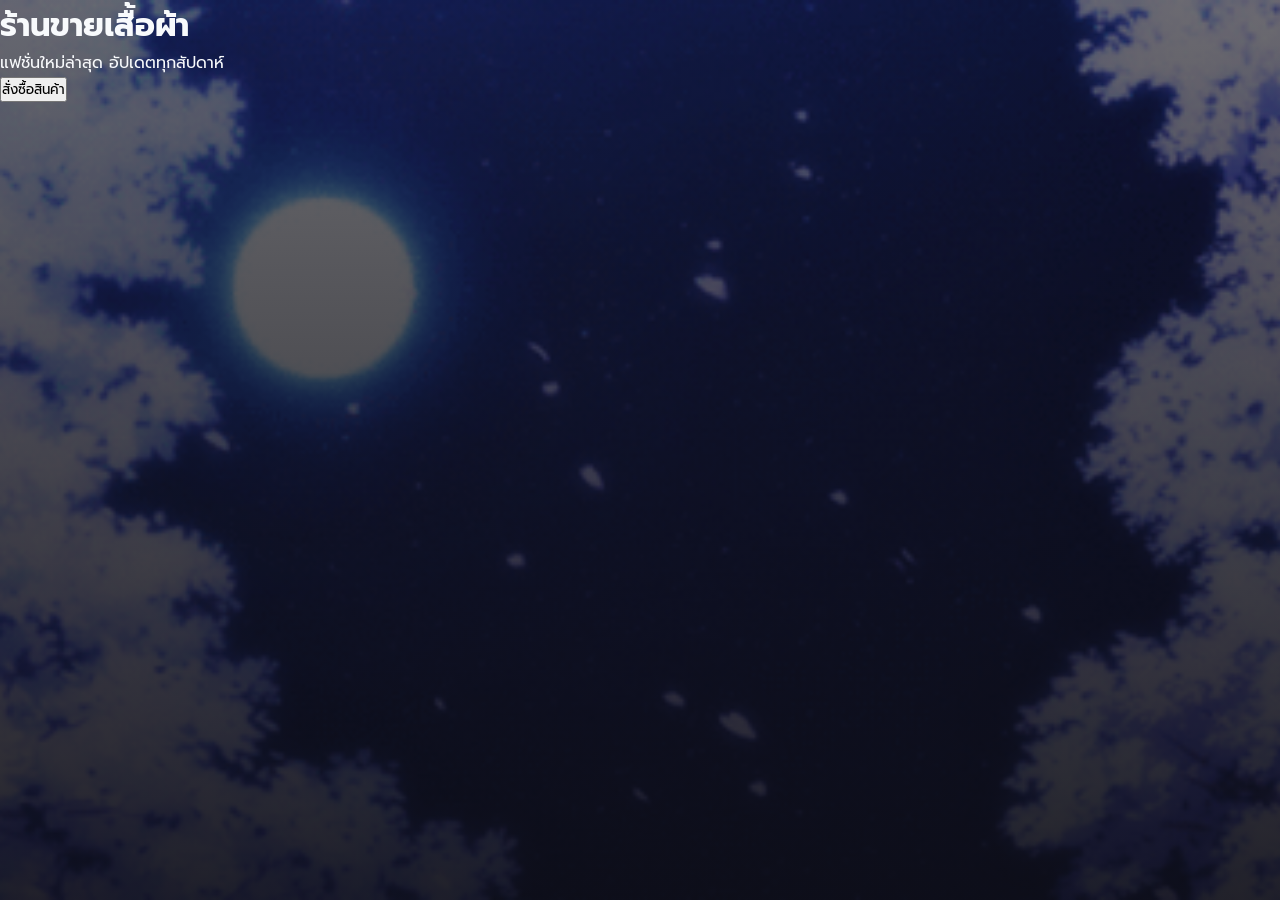
<file: tset.html>
<!DOCTYPE html>
<html lang="en">
<head>
    <meta charset="UTF-8">
    <meta name="viewport" content="width=device-width, initial-scale=1.0">
    <title>Document</title>
    <link rel="stylesheet" href="css/style.css">
</head>
<body>
    <div class="hero">
        <h1>ร้านขายเสื้อผ้า</h1>
        <p>แฟชั่นใหม่ล่าสุด อัปเดตทุกสัปดาห์</p>
<a href="https://docs.google.com/forms/d/e/1FAIpQLSdHuNTjNE2QooN9HZYZXLo2IUcR6u0JDIS9aHrym4IGhgOBmA/viewform?usp=dialog" target="_blank">
    <button>สั่งซื้อสินค้า</button>
</a>
    </div>
</body>
</html>
</file>
<file: css/style.css>
@import url('https://fonts.googleapis.com/css2?family=Prompt:wght@300;400;600;800&display=swap');

/* ==========================================================================
   1. VARIABLES & CORE SETTINGS (ตั้งค่าธีมสีม่วง-ดำ และฟอนต์)
   ========================================================================== */
:root {
    --primary: #8b5cf6;
    --primary-hover: #7c3aed;
    --primary-glow: rgba(139, 92, 246, 0.5);
    --text-main: #f8fafc;
    --text-muted: #cbd5e1;
    --glass-bg: rgba(12, 12, 16, 0.75); /* กล่องกระจกดำโปร่งแสง */
    --glass-border: rgba(255, 255, 255, 0.06);
}

* {
    margin: 0;
    padding: 0;
    box-sizing: border-box;
    font-family: 'Prompt', sans-serif;
}

/* ตั้งค่าพื้นหลังหลักที่นี่ที่เดียว! 
   ล็อกรูปดวงจันทร์ (bg2.gif) ไว้กับที่ เวลาเลื่อนเมาส์เนื้อหาเว็บจะเลื่อนผ่าน แต่รูปหลังจะนิ่งสวยงาม 
*/
body {
    background-color: #030305;
    background-image: radial-gradient(circle at top, rgba(139, 92, 246, 0.15) 0%, transparent 60%), 
                      url('../img/bg2.gif'); 
    background-attachment: fixed;
    background-size: cover;
    background-position: center;
    color: var(--text-main);
    line-height: 1.6;
}

a {
    text-decoration: none;
    color: inherit;
    transition: all 0.3s ease;
}

/* エフェクト กล่องกระจกใสสะท้อนพื้นหลัง (Glassmorphism) */
.glass-effect {
    background: var(--glass-bg);
    backdrop-filter: blur(12px);
    -webkit-backdrop-filter: blur(12px);
    border: 1px solid var(--glass-border);
}

/* ==========================================================================
   2. HEADER & NAVIGATION (ส่วนหัวและเมนูหลัก)
   ========================================================================== */
.site-header {
    padding: 20px 5%;
    display: flex;
    justify-content: space-between;
    align-items: center;
    border-bottom: 1px solid var(--glass-border);
}

.logo {
    font-size: 28px;
    font-weight: 800;
    letter-spacing: 1px;
}

.logo span {
    color: var(--primary);
    text-shadow: 0 0 15px var(--primary-glow);
}

.header-info {
    display: flex;
    gap: 25px;
    font-size: 14px;
    font-weight: 600;
}

.status-online {
    color: #4ade80;
    text-shadow: 0 0 8px rgba(74, 222, 128, 0.4);
}

.main-nav {
    position: sticky;
    top: 0;
    z-index: 1000;
    border-bottom: 1px solid var(--glass-border);
}

.nav-container {
    display: flex;
    justify-content: space-between;
    align-items: center;
    padding: 0 5%;
}

.nav-links {
    list-style: none;
    display: flex;
}

.nav-links li a {
    display: block;
    padding: 18px 25px;
    font-weight: 400;
    position: relative;
}

.nav-links li a::after {
    content: '';
    position: absolute;
    bottom: 0;
    left: 0;
    width: 0%;
    height: 3px;
    background-color: var(--primary);
    transition: width 0.3s ease;
    box-shadow: 0 -2px 10px var(--primary-glow);
}

.nav-links li a:hover::after, .nav-links li a.active::after {
    width: 100%;
}

.nav-links li a:hover, .nav-links li a.active {
    color: var(--primary);
}

.search-box {
    display: flex;
    background: rgba(0,0,0,0.5);
    border: 1px solid var(--glass-border);
    border-radius: 6px;
    overflow: hidden;
}

.search-box input {
    background: transparent;
    border: none;
    padding: 8px 15px;
    color: white;
    outline: none;
    width: 200px;
}

.search-box button {
    background: var(--primary);
    border: none;
    padding: 8px 15px;
    color: white;
    cursor: pointer;
    transition: 0.3s;
}

.search-box button:hover {
    background: var(--primary-hover);
}

/* ==========================================================================
   3. BANNER SECTION (ปรับให้โปร่งใส เพื่อทะลุเห็นพื้นหลังดวงจันทร์หลัก)
   ========================================================================== */
.banner {
    height: 460px;
    display: flex;
    justify-content: center;
    align-items: center;
    text-align: center;
    position: relative;
    background: transparent; /* ลบรูปภาพกลุ่มคนออกถาวร และเปิดให้โปร่งใส */
}

/* เพิ่มเลเยอร์มืดเคลือบเงาบางๆ สไตล์ภาพยนตร์ เพื่อให้ข้อความโดดเด่น */
.banner::before {
    content: '';
    position: absolute;
    top: 0; left: 0; right: 0; bottom: 0;
    background: linear-gradient(to bottom, rgba(5,5,5,0.2) 0%, rgba(5,5,5,0.7) 100%);
    z-index: 1;
}

.banner-content {
    position: relative;
    z-index: 2;
}

.banner-content h1 {
    font-size: 58px;
    font-weight: 800;
    margin-bottom: 15px;
    text-shadow: 0 4px 12px rgba(0,0,0,0.8);
}

.banner-content h1 span {
    color: var(--primary);
    text-shadow: 0 0 20px var(--primary-glow);
}

.banner-content p {
    font-size: 18px;
    color: var(--text-muted);
    margin-bottom: 35px;
    text-shadow: 0 2px 5px rgba(0,0,0,0.6);
}

.btn-glow {
    background: var(--primary);
    color: white;
    border: none;
    padding: 14px 45px;
    font-size: 16px;
    font-weight: 600;
    border-radius: 8px;
    cursor: pointer;
    transition: all 0.3s ease;
    box-shadow: 0 0 20px var(--primary-glow);
}

.btn-glow:hover {
    background: var(--primary-hover);
    box-shadow: 0 0 30px var(--primary-glow);
    transform: translateY(-3px);
}

/* ==========================================================================
   4 & 5. LAYOUT SYSTEM & CONTENT CARDS (ระบบจัดรูปแบบหน้าเว็บ ซ้าย-ขวา)
   ========================================================================== */
.layout-container {
    display: flex;
    gap: 35px;
    padding: 40px 5%;
    max-width: 1400px;
    margin: 0 auto;
}

.content-area {
    flex: 3;
}

.section-title {
    margin-bottom: 30px;
    display: inline-block;
    border-bottom: 3px solid var(--primary);
    padding-bottom: 10px;
    font-weight: 600;
}

.grid-container {
    display: grid;
    grid-template-columns: repeat(auto-fit, minmax(280px, 1fr));
    gap: 25px;
}

.card {
    border-radius: 12px;
    overflow: hidden;
    transition: transform 0.3s ease, box-shadow 0.3s ease, border-color 0.3s ease;
}

.card:hover {
    transform: translateY(-5px);
    box-shadow: 0 15px 35px rgba(0,0,0,0.6), 0 0 20px var(--primary-glow);
    border-color: var(--primary);
}

.card-img-placeholder {
    height: 150px;
    background: rgba(255, 255, 255, 0.02);
    display: flex;
    justify-content: center;
    align-items: center;
    font-size: 45px;
    border-bottom: 1px solid var(--glass-border);
}

.card-body {
    padding: 25px;
}

.card-body h3 { margin-bottom: 12px; font-size: 20px; font-weight: 600; }
.card-body p { color: var(--text-muted); font-size: 14px; margin-bottom: 25px; }

.btn-outline {
    background: transparent;
    border: 1px solid var(--primary);
    color: var(--text-main);
    padding: 10px 20px;
    border-radius: 6px;
    cursor: pointer;
    transition: all 0.3s;
    width: 100%;
    font-weight: 600;
}

.btn-outline:hover {
    background: var(--primary);
    box-shadow: 0 0 15px var(--primary-glow);
}

/* SIDEBAR (แถบเมนูด้านข้าง) */
.sidebar {
    flex: 1;
    display: flex;
    flex-direction: column;
    gap: 30px;
}

.quick-links-wrap {
    display: grid;
    grid-template-columns: repeat(auto-fit, minmax(280px, 1fr));
    gap: 25px;
    max-width: 1400px;
    margin: 0 auto;
    padding: 20px 5% 60px;
}

.widget {
    border-radius: 12px;
    padding: 25px;
}

.widget h3 {
    margin-bottom: 20px;
    color: var(--primary);
    font-size: 18px;
    font-weight: 600;
    border-bottom: 1px solid var(--glass-border);
    padding-bottom: 10px;
}

.category-list {
    list-style: none;
}

.category-list li {
    margin-bottom: 15px;
}

.category-list li a {
    color: var(--text-muted);
    display: block;
}

.category-list li a:hover {
    color: white;
    transform: translateX(5px);
}

.promo-widget {
    border: 1px solid var(--primary);
    box-shadow: inset 0 0 20px var(--primary-glow);
}

.promo-content {
    text-align: center;
}

.promo-content h3 {
    color: white;
    text-shadow: 0 0 10px var(--primary-glow);
    border: none;
    padding: 0;
}

.promo-content p {
    font-size: 14px;
    margin-bottom: 20px;
    color: var(--text-muted);
}

.btn-glow-small {
    background: white;
    color: #5b21b6;
    border: none;
    padding: 10px 25px;
    border-radius: 6px;
    font-weight: 600;
    cursor: pointer;
    transition: 0.3s;
}

.btn-glow-small:hover {
    background: #e2e8f0;
    transform: scale(1.05);
}

/* ==========================================================================
   6. FOOTER SECTION (ส่วนท้ายเว็บ)
   ========================================================================== */
.site-footer {
    padding: 50px 5% 30px;
    margin-top: 60px;
    border-top: 1px solid var(--glass-border);
}

.footer-container {
    display: flex;
    justify-content: space-between;
    align-items: center;
    margin-bottom: 30px;
}

.footer-brand h3 { font-weight: 800; font-size: 22px; }
.footer-brand span { color: var(--primary); }
.footer-brand p { color: var(--text-muted); font-size: 14px; }

.footer-links a {
    margin-left: 25px;
    color: var(--text-muted);
    font-size: 14px;
}

.footer-links a:hover {
    color: var(--primary);
}

.footer-social {
    display: flex;
    align-items: center;
    gap: 14px;
}

.social-icon-btn {
    display: flex;
    align-items: center;
    justify-content: center;
    width: 38px;
    height: 38px;
    border-radius: 50%;
    background: rgba(255,255,255,0.06);
    border: 1px solid var(--glass-border);
    color: var(--text-muted);
    transition: all 0.25s ease;
}

.social-icon-btn svg {
    width: 18px;
    height: 18px;
}

.social-icon-btn:hover {
    color: white;
    background: var(--primary);
    border-color: var(--primary);
    box-shadow: 0 0 16px var(--primary-glow);
    transform: translateY(-2px);
}

/* ---------------------------------------------------------------
   ANNOUNCEMENT BOARD (กระดานมาระกาศ - หน้าหลัก)
   --------------------------------------------------------------- */
.announce-board-wrap {
    padding: 60px 5% 20px;
    position: relative;
    z-index: 5;
    max-width: 1200px;
    margin: 0 auto;
}

.announce-board-wrap > .section-title-center {
    text-align: center;
    margin-bottom: 30px;
    font-size: 22px;
}

.announce-grid {
    display: grid;
    grid-template-columns: repeat(auto-fit, minmax(280px, 1fr));
    gap: 22px;
}

.announce-card {
    position: relative;
    background: var(--glass-bg);
    backdrop-filter: blur(14px);
    -webkit-backdrop-filter: blur(14px);
    border: 1px solid var(--glass-border);
    border-radius: 16px;
    padding: 26px 24px;
    overflow: hidden;
    transition: transform 0.3s ease, box-shadow 0.3s ease, border-color 0.3s ease;
}

.announce-card:hover {
    transform: translateY(-6px);
    box-shadow: 0 18px 40px rgba(0,0,0,0.55), 0 0 24px var(--primary-glow);
    border-color: var(--primary);
}

.announce-card-featured {
    border-color: rgba(139, 92, 246, 0.5);
    background: linear-gradient(160deg, rgba(139, 92, 246, 0.12), var(--glass-bg) 60%);
}

.announce-card-glow {
    position: absolute;
    top: -60px;
    right: -60px;
    width: 160px;
    height: 160px;
    background: radial-gradient(circle, var(--primary-glow), transparent 70%);
    pointer-events: none;
}

.announce-pin {
    position: absolute;
    top: 18px;
    right: 18px;
    font-size: 11px;
    font-weight: 700;
    background: var(--primary);
    color: white;
    padding: 4px 12px;
    border-radius: 20px;
    box-shadow: 0 0 14px var(--primary-glow);
}

.announce-card-icon {
    width: 52px;
    height: 52px;
    border-radius: 14px;
    display: flex;
    align-items: center;
    justify-content: center;
    font-size: 24px;
    margin-bottom: 16px;
}

.announce-icon-update {
    background: rgba(139, 92, 246, 0.18);
}

.announce-icon-event {
    background: rgba(250, 204, 21, 0.18);
}

.announce-icon-notice {
    background: rgba(96, 165, 250, 0.18);
}

.announce-card h3 {
    font-size: 16px;
    font-weight: 700;
    margin-bottom: 8px;
    line-height: 1.4;
}

.announce-card p {
    font-size: 13.5px;
    color: var(--text-muted);
    line-height: 1.7;
    margin-bottom: 20px;
}

.announce-card-footer {
    display: flex;
    align-items: center;
    justify-content: space-between;
    gap: 10px;
}

.announce-tag {
    flex-shrink: 0;
    font-size: 11.5px;
    font-weight: 700;
    padding: 5px 12px;
    border-radius: 20px;
    white-space: nowrap;
}

.announce-tag-update {
    background: rgba(139, 92, 246, 0.15);
    color: var(--primary);
}

.announce-tag-event {
    background: rgba(250, 204, 21, 0.15);
    color: #facc15;
}

.announce-tag-notice {
    background: rgba(96, 165, 250, 0.15);
    color: #60a5fa;
}

.announce-date {
    font-size: 12px;
    color: rgba(255,255,255,0.35);
    white-space: nowrap;
}

/* ---------------------------------------------------------------
   NAV DROPDOWN (เมนูย่อย "เกี่ยวกับเซิร์ฟเวอร์" บน navbar)
   --------------------------------------------------------------- */
.nav-dropdown {
    position: relative;
}

.nav-dropdown-toggle {
    background: none;
    border: none;
    color: var(--text-main);
    font: inherit;
    cursor: pointer;
    display: flex;
    align-items: center;
    gap: 6px;
    padding: 18px 25px;
    white-space: nowrap;
}

.nav-dropdown-toggle:hover,
.nav-dropdown-toggle.active {
    color: var(--primary);
}

.nav-dropdown-arrow {
    font-size: 11px;
    transition: transform 0.25s ease;
}

.nav-dropdown.open .nav-dropdown-arrow {
    transform: rotate(180deg);
}

.nav-dropdown-menu {
    position: absolute;
    top: calc(100% + 14px);
    left: 50%;
    transform: translateX(-50%);
    min-width: 200px;
    background: var(--glass-bg);
    backdrop-filter: blur(16px);
    -webkit-backdrop-filter: blur(16px);
    border: 1px solid var(--glass-border);
    border-radius: 12px;
    padding: 8px;
    display: none;
    flex-direction: column;
    gap: 2px;
    box-shadow: 0 15px 35px rgba(0,0,0,0.5);
    z-index: 50;
}

.nav-dropdown.open .nav-dropdown-menu {
    display: flex;
}

.nav-dropdown-menu li a {
    display: block;
    padding: 10px 14px;
    border-radius: 8px;
    font-size: 14px;
    color: var(--text-muted);
    white-space: nowrap;
    transition: all 0.2s ease;
}

.nav-dropdown-menu li a:hover,
.nav-dropdown-menu li a.active {
    background: rgba(139, 92, 246, 0.15);
    color: var(--primary);
}

.copyright {
    text-align: center;
    color: rgba(255,255,255,0.25);
    font-size: 12px;
    padding-top: 25px;
    border-top: 1px solid var(--glass-border);
}

/* RESPONSIVE DESIGN (ปรับแต่งหน้าจอสำหรับมือถือ) */
@media (max-width: 992px) {
    .layout-container { flex-direction: column; }
    .header-info { display: none; }
    .nav-container { flex-direction: column; padding: 10px 0; }
    .nav-links { flex-wrap: wrap; justify-content: center; margin-bottom: 10px; }
    .search-box { width: 100%; }
    .banner-content h1 { font-size: 36px; }
}
/* ==========================================================================
   1. BODY SETTINGS (แก้บัคเครื่องหมายและล้าง Error ทั้งหมดแล้ว)
   ========================================================================== */
body {
    background-color: #030305;
    background-image: radial-gradient(circle at top, rgba(139, 92, 246, 0.15) 0%, transparent 60%), 
                      url('../img/bg2.gif'); 
    background-attachment: fixed;
    background-size: cover;
    background-position: center;
    color: var(--text-main);
    line-height: 1.6;
}

a {
    text-decoration: none;
    color: inherit;
    transition: all 0.3s ease;
}

/* เอฟเฟกต์กล่องกระจกใส */
.glass-effect {
    background: var(--glass-bg);
    backdrop-filter: blur(12px);
    -webkit-backdrop-filter: blur(12px);
    border: 1px solid var(--glass-border);
}

/* ==========================================================================
   2. HEADER & LOGO (ล็อกขนาดโลโก้เป็ดไม่ให้ใหญ่เกิน)
   ========================================================================== */
.site-header {
    padding: 10px 5%;        /* ลดระยะช่องว่างบน-ล่างลง */
    display: flex;
    justify-content: space-between;
    align-items: center;
    border-bottom: 1px solid var(--glass-border);
    height: 90px;            /* ล็อกความสูงของแถบ Header ไว้ที่ 90px */
}

.logo {
    display: flex;
    align-items: center;
    height: 100%;
}

/* โค้ดบังคับย่อขนาดรูปโลโก้ */
.logo img {
    height: 150px !important;   /* บังคับให้รูปสูงแค่ 70px เท่านั้น แถบเมนูจะไม่พัง */
    width: auto !important;    /* ปรับความกว้างตามสัดส่วนของรูปอัตโนมัติ */
    display: block;
    border-radius: 6px;        /* ตัดขอบมนตรงพื้นหลังสีขาวของรูปให้ดูเนียนขึ้น */
    object-fit: contain;
    transition: transform 0.3s ease;
}

/* เอฟเฟกต์เวลาเอาเมาส์ไปชี้ที่โลโก้ */
.logo img:hover {
    transform: scale(1.05);
}

/* 1. สั่งให้ทั้งหน้าเว็บใช้รูปภาพดวงจันทร์ยาวต่อเนื่องลงมา และทำการเบลนด์ให้มืดลง */
body {
    background-image: linear-gradient(rgba(13, 13, 19, 0.6), rgba(13, 13, 19, 0.9)), url('../img/bg2.gif') !important;
    background-size: cover !important;
    background-position: center top !important;
    background-attachment: fixed !important; /* ล็อกรูปให้อยู่กับที่ เวลาเลื่อนเมาส์จะดูพรีเมียมมาก */
    background-color: #0d0d13 !important;
}

/* 2. ลบพื้นหลังของส่วนบนออก เพื่อไม่ให้รูปมันซ้อนกันจนเพี้ยน */
header, .hero-section, section:first-of-type {
    background: transparent !important;
}

/* ==========================================================================
   ระบบสไลด์ภาพความทรงจำแบบ FADE EFFECT
   ========================================================================== */
.memory-section {
    text-align: center;
    padding: 30px;
    margin-bottom: 25px;
}

.section-title-center {
    font-size: 20px;
    font-weight: 700;
    color: #ffffff;
    margin-bottom: 8px;
}

/* เส้นตกแต่งใต้หัวข้อ */
.accent-line {
    width: 50px;
    height: 4px;
    background: linear-gradient(90deg, #8b5cf6, #a78bfa);
    margin: 0 auto 25px auto;
    border-radius: 2px;
}

/* กล่องควบคุมสไลด์ */
.fade-slider {
    position: relative;
    width: 100%;
    max-width: 720px;       /* ปรับความกว้างสูงสุดตามความเหมาะสม */
    height: 420px;          /* ล็อกความสูงให้พอดีสัดส่วนจอเกม */
    margin: 0 auto;
    overflow: hidden;
    border-radius: 12px;
    border: 2px solid var(--glass-border);
    box-shadow: 0 8px 32px rgba(0, 0, 0, 0.4);
}

/* เซ็ตติ้งตัวสไลด์รูปภาพ */
.slide {
    position: absolute;
    top: 0;
    left: 0;
    width: 100%;
    height: 100%;
    opacity: 0;             /* ปิดรูปที่ไม่ได้ใช้งานให้โปร่งใสซ่อนไว้ */
    transition: opacity 1.5s ease-in-out; /* ความเร็วตอน Fade หาย (1.5 วินาที) */
    z-index: 1;
}

/* รูปภาพที่จะให้แสดงผล */
.slide.active {
    opacity: 1;             /* สั่งให้รูปที่มีคลาส active แสดงตัวขึ้นมา */
    z-index: 2;             /* ดันขึ้นมาเลเยอร์บนสุด */
}

.slide img {
    width: 100%;
    height: 100%;
    object-fit: cover;      /* บังคับให้ภาพขยายเต็มกล่องสไลด์โดยไม่เสียสัดส่วน */
}
</file>
